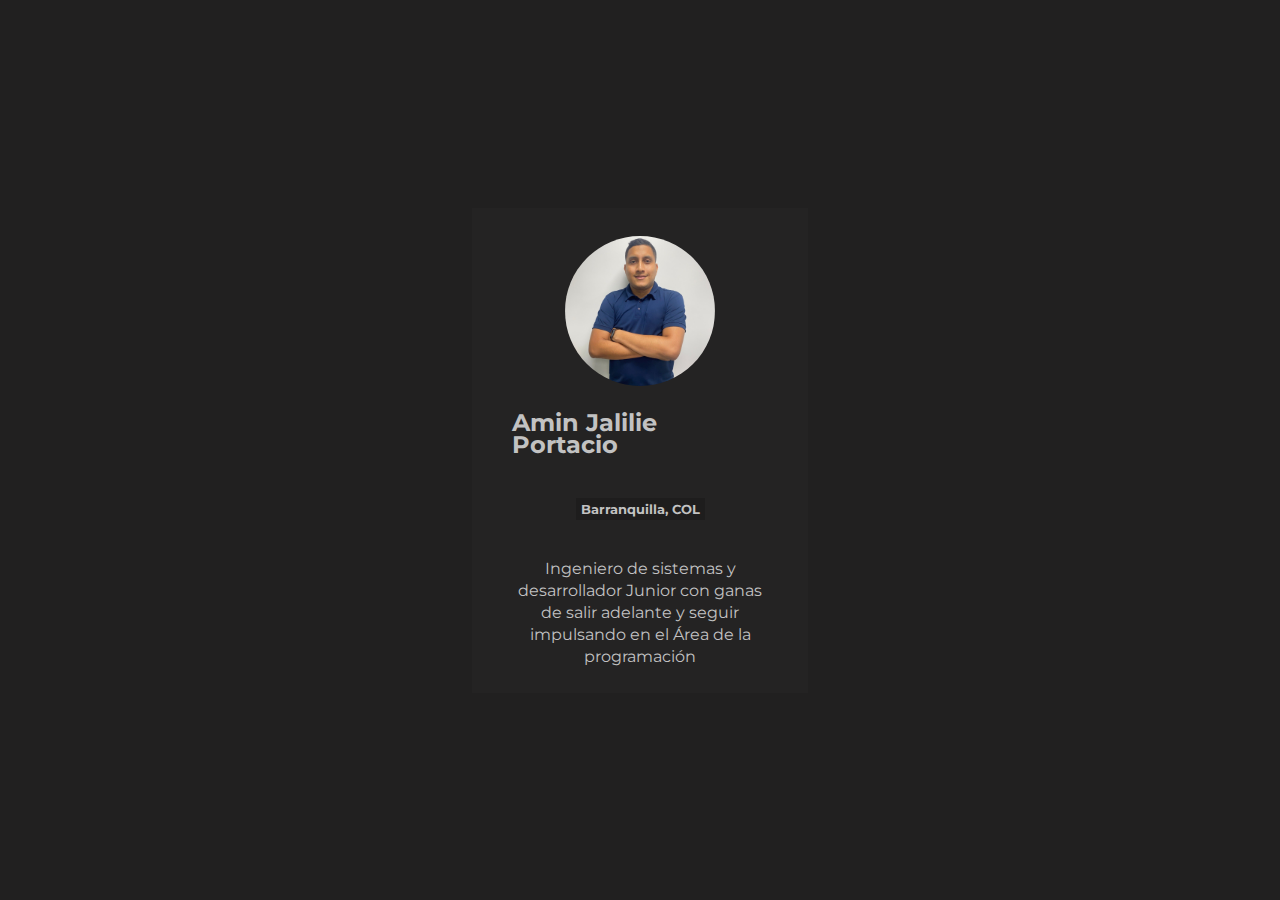
<file: 01-day-profile-card/index.html>
<!DOCTYPE html>
<html lang="es">

<head>
    <meta charset="UTF-8">
    <meta http-equiv="X-UA-Compatible" content="IE=edge">
    <meta name="viewport" content="width=device-width, initial-scale=1.0">
    <meta name="author" content="Mi nombre">
    <meta name="description" content="Una descripcion del proyecto">
    <!-- Biblioteca de íconos Fontawesome -->
    <link rel="stylesheet" href="https://cdnjs.cloudflare.com/ajax/libs/font-awesome/6.4.0/css/all.min.css"
        integrity="sha512-iecdLmaskl7CVkqkXNQ/ZH/XLlvWZOJyj7Yy7tcenmpD1ypASozpmT/E0iPtmFIB46ZmdtAc9eNBvH0H/ZpiBw=="
        crossorigin="anonymous" referrerpolicy="no-referrer" />
    <!-- Archivo reset Normalize -->
    <link rel="stylesheet" href="css/normalize.css">
    <!-- Archivo de estilos -->
    <link rel="stylesheet" href="css/styles.css">
    <title>Profile Card</title>
</head>

<body>
    <div class="divCentral">
        <div >
            <img src="images/1704986431444.jpg" alt="Logo">
        </div>
    
        <h2>Amin Jalilie Portacio</h2>
        <h5 class="sub">Barranquilla, COL</h5>
        
        <p class="parrafo">Ingeniero de sistemas y desarrollador Junior con ganas de salir adelante y seguir impulsando en el Área de la programación</p>

    </div>

    

</body>

</html>
</file>
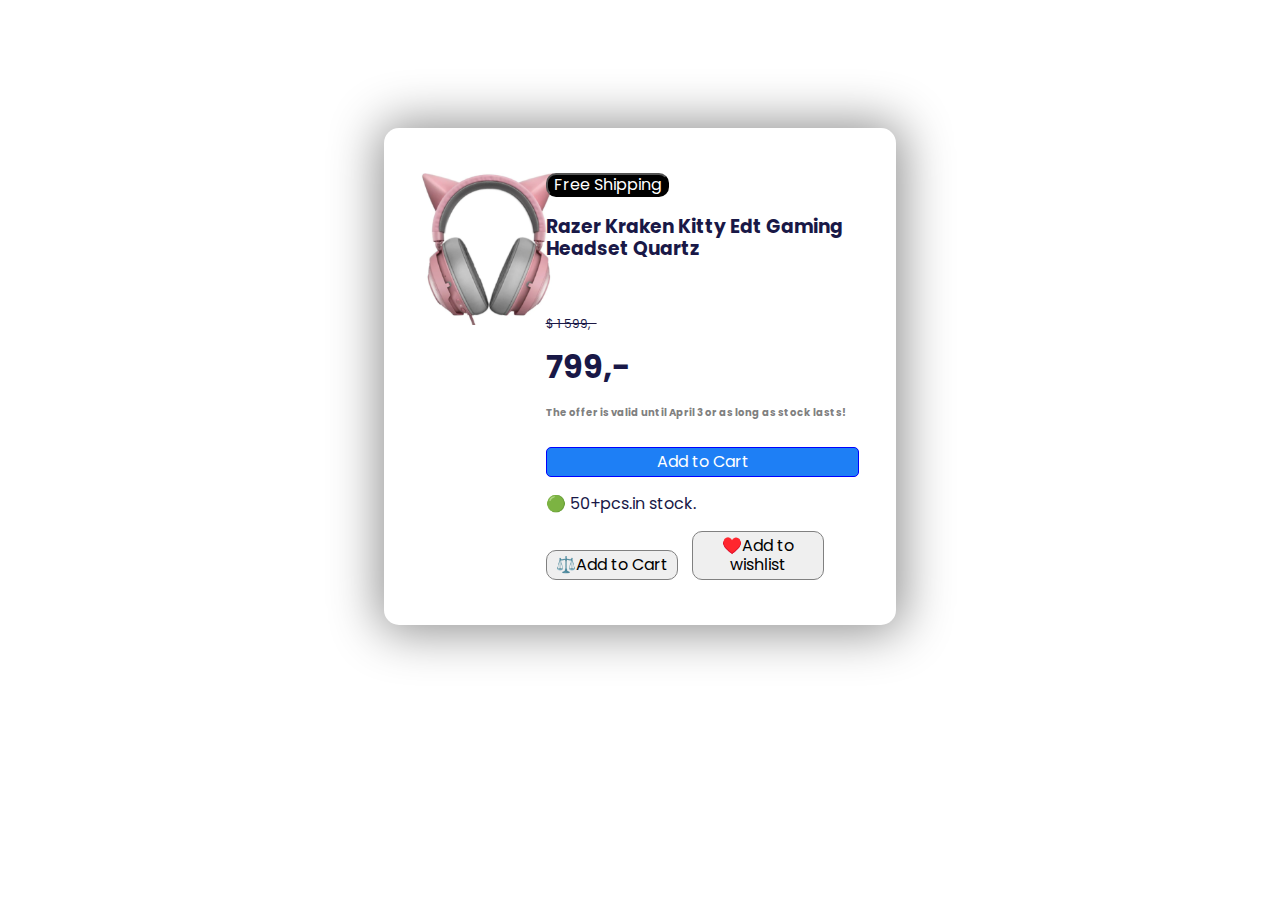
<file: 03-day-product-info/index.html>
<!DOCTYPE html>
<html lang="es">

<head>
    <meta charset="UTF-8">
    <meta http-equiv="X-UA-Compatible" content="IE=edge">
    <meta name="viewport" content="width=device-width, initial-scale=1.0">
    <meta name="author" content="Tu nombre">
    <meta name="description" content="Descripcion del proyecto">
    <!-- Biblioteca de íconos Fontawesome -->
    <link rel="stylesheet" href="https://cdnjs.cloudflare.com/ajax/libs/font-awesome/6.4.0/css/all.min.css"
        integrity="sha512-iecdLmaskl7CVkqkXNQ/ZH/XLlvWZOJyj7Yy7tcenmpD1ypASozpmT/E0iPtmFIB46ZmdtAc9eNBvH0H/ZpiBw=="
        crossorigin="anonymous" referrerpolicy="no-referrer" />
    <!-- Archivo reset Normalize -->
    <link rel="stylesheet" href="css/normalize.css">
    <!-- Archivo de estilos -->
    <link rel="stylesheet" href="css/styles.css">
    <title>Product Info</title>
</head>

<body>
<div class="container">
    <section class="img">
        <img class="headphone" src="images/headphone.png" alt="">
    </section>
    <section class="Info">
        <button class="black" type="button">Free Shipping</button>
        <h3>Razer Kraken Kitty Edt Gaming Headset Quartz</h3>
        <br>
        <p class="descuento" >$ 1 599,-</p>
        <h1>799,-</h1>
        <h6>The offer is valid until April 3 or as long as stock lasts!</h6>
        <button class="btn1" type="button">Add to Cart</button>
        <p>🟢 50+pcs.in stock.</p>
        <button class="btn" type="button">⚖️Add to Cart</button>
        <button class="btn" type="button">♥️Add to wishlist</button>
    </section>

</div>


</body>

</html>
</file>
<file: 01-day-profile-card/css/styles.css>
/* -----------------
Tabla de contenidos:
--------------------
1. Fuente ......................... 12
2. Variables ...................... 16
3. Estilos generales .............. 27
4. Créditos ....................... 37
-------------------- */


/* ----- Fuente ----- */
@import url("https://fonts.googleapis.com/css?family=Montserrat&display=swap");


/* ----- Variables ----- */
* {
	--primary-font-family: 'Montserrat', sans-serif;
	--body-bg-color: #212020;
	--card-bg-color: #242323;
	--text-color: #c2c2c2;
	--fb-bg-color: #456da4;
	--li-bg-color: #0984c6;
	--ig-bg-color: #006184;
	--lh-text: 22px;
}


/* ----------------------------- */
/* ----- Estilos generales ----- */
/* ----------------------------- */
body {
	font-family: var(--primary-font-family);
	background-color: var(--body-bg-color);
	color: var(--text-color);
	line-height: var(--lh-text);

	height: 100vh;

	display: flex;
	justify-content: center;
	align-items: center;
	flex-direction: column;
}
.sub{
	color:#c2c2c2;
	background-color:#1e1d1d;
	padding-left: 5px;
	padding-right: 5px;
}
.divCentral{
	height: 45%;
	width: 20%;
	padding-top: 50px;
	padding-bottom: 30px;
	padding-left: 40px;
	padding-right: 40px;
	background-color: #242323;
	display: flex;
	justify-content: center;
	align-items: center;
	flex-direction: column;
}
.parrafo{
	text-align: center;
}

img {
	width: 150px;
	border-radius: 50%;
}


/* ------------------------
Diseño: UIDesign Daily🎨
Desarrollo: Frontend Club🔥
--------------------------- */
</file>
<file: 03-day-product-info/css/styles.css>
/* -----------------
Tabla de contenidos:
--------------------
1. Fuente ......................... 12
2. Variables ...................... 16
3. Estilos generales .............. 27
-------------------- */


/* ----- Fuente ----- */
@import url('https://fonts.googleapis.com/css2?family=Poppins:wght@400;500;600;700&display=swap');

/* ----- Variables ----- */
* {
	--primary-font-family: 'Poppins', sans-serif;
	--body-bg-color: #EEF2F9;
	--btn-bg-color: #4788E9;
	--text-color: #191847;
	--white-color: #FFFFFF;
	--black-color: #000000;
	--font-size: 1rem;
	--lh-text: 22px;
}


/* ----------------------------- */
/* ----- Estilos generales ----- */
/* ----------------------------- */
body {
	font-family: var(--primary-font-family);
	background-color: var(--white-color);
	color: var(--text-color);
	font-size: var(--font-size);
	line-height: var(--lh-text);
}
.container{
	box-shadow: 20PX ;
	padding-top: 45px;
	padding-bottom: 45px;
	padding-left: 20px;
	padding-right: 20px;
	margin-top: 10%;
	margin-left: 30%;
	margin-right: 30%;
	box-shadow: 1px 1px 49px 6px rgba(0,0,0,0.44);
	border-radius: 15px;
	display: flex;
	justify-content: center;

	
}
.black{
	color: white;
	background-color: black;
	border-radius: 10px;
}
.black:hover{
	background-color:orange;
	color:#000000;
}
h6{
	color: gray;
	font-size: 10px;
}
.btn{
	border-radius: 10px;
	border: 0.1px gray solid;
	padding: 5px;
	width: 40%;
	margin-right: 10px;
	
}
.btn1{
	color: white;
	background-color: rgb(30, 127, 245);
	width: 95%;
	border-radius: 5px;
	border: 0.2px blue solid;
	padding: 5px;
}
.img{
	width: 30%;
}
.headphone{
	width: 170px;
	

}
.descuento{
	text-decoration: line-through;
	font-size: 12px;

}
</file>
